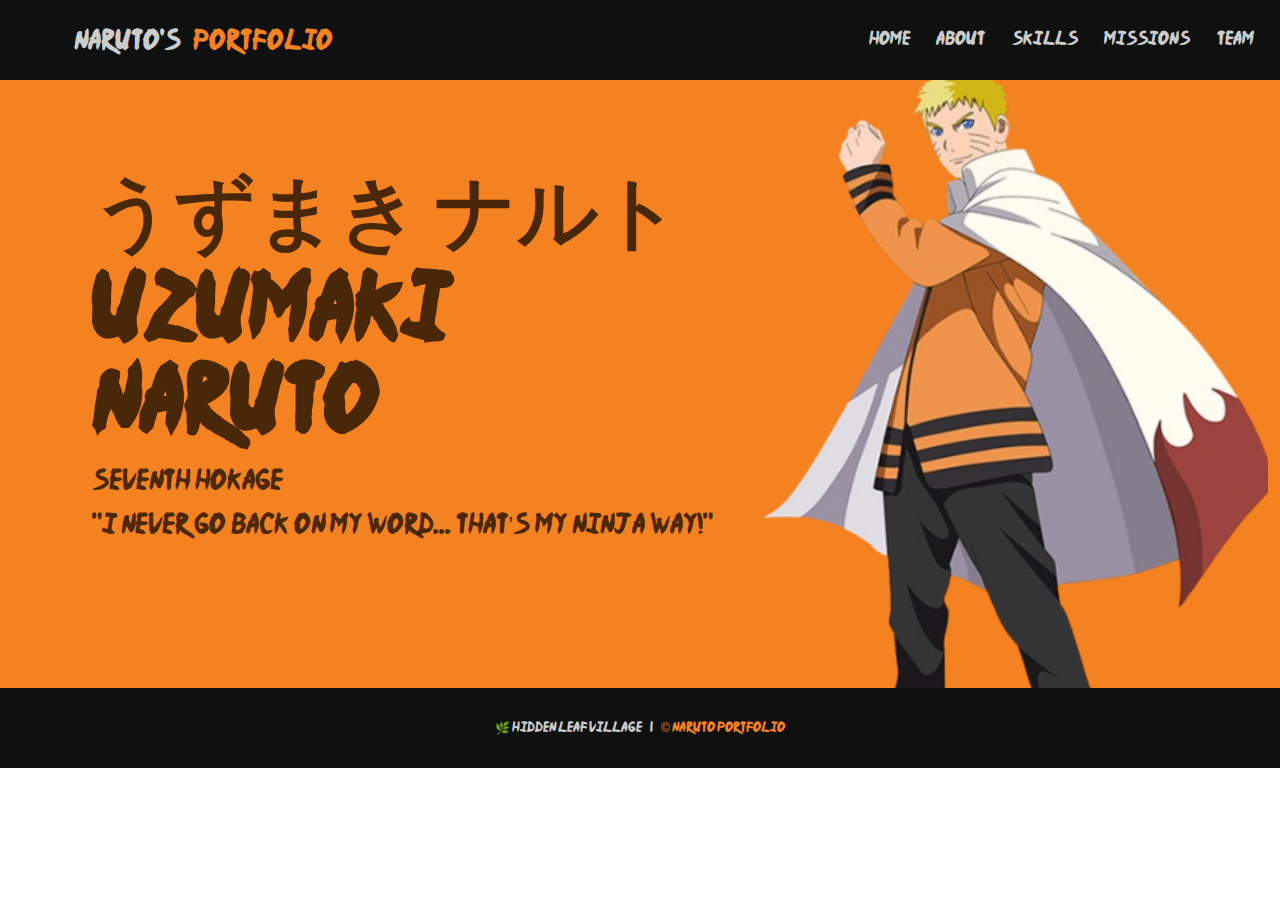
<file: index.html>
<!DOCTYPE html>
<html lang="en">
<head>
    <meta charset="UTF-8">
    <meta name="viewport" content="width=device-width, initial-scale=1.0">
    <title>Naruto's PortFolio</title>
    <link rel="stylesheet" href="style.css">
</head>
<body>
    <header>
        <div class="panel">
            <div class="panel-name">Naruto's &ThickSpace;<a>Portfolio</a></div>
            <div class="panel-links">
                <a href="index.html">Home</a>
            </div>
            <div class="panel-links">
                <a href="about.html">About</a>
            </div>
            <div class="panel-links">
                <a href="skills.html">skills</a>
            </div>
            <div class="panel-links">
                <a href="missions.html">missions</a>
            </div>
            <div class="panel-links">
                <a href="team.html">Team</a>
            </div>
        </div>
    </header>
    <div class="hero">
        <div class="hero-content">
            <h1 id="japanese-name">うずまき ナルト</h1>
            <h1 id="english-name">Uzumaki Naruto</h1>
            <p id="title">Seventh Hokage</p>
            <p id="quote">"I never go back on my word... that’s my ninja way!"</p>
        </div>
        <div class="hero-image"></div>
    </div>
    <footer>
        <p>🌿 Hidden Leaf Village &ThickSpace; | &ThickSpace; <a>© Naruto Portfolio</a></p>
    </footer>
</body>
</html>
</file>
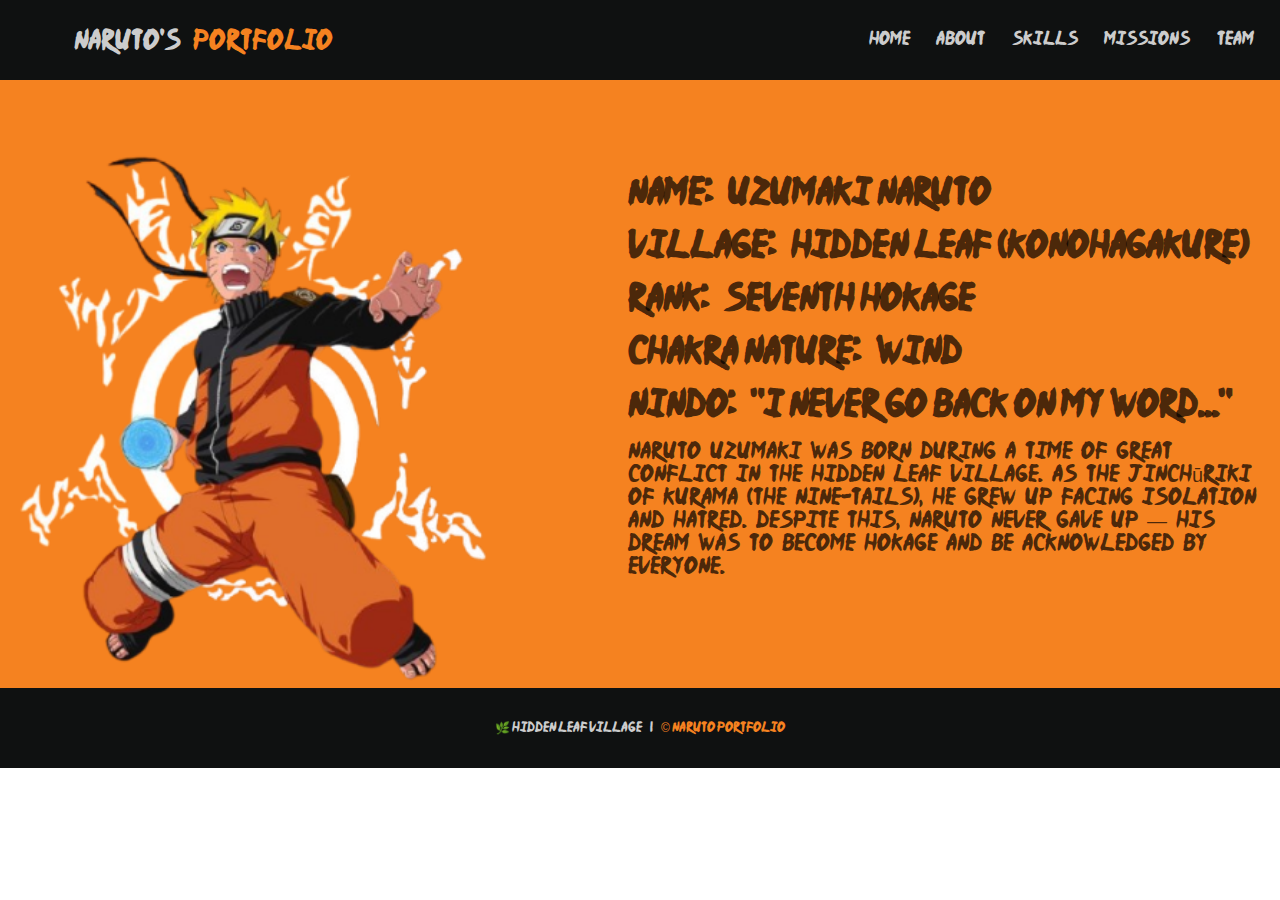
<file: about.html>
<!DOCTYPE html>
<html lang="en">
<head>
    <meta charset="UTF-8">
    <meta name="viewport" content="width=device-width, initial-scale=1.0">
    <title>About</title>
    <link rel="stylesheet" href="style.css">
</head>
<body>
    <header>
        <div class="panel">
            <div class="panel-name">Naruto's &ThickSpace;<a>Portfolio</a></div>
            <div class="panel-links">
                <a href="index.html">Home</a>
            </div>
            <div class="panel-links">
                <a href="about.html">About</a>
            </div>
            <div class="panel-links">
                <a href="skills.html">skills</a>
            </div>
            <div class="panel-links">
                <a href="missions.html">missions</a>
            </div>
            <div class="panel-links">
                <a href="team.html">Team</a>
            </div>
        </div>
    </header>
    <div class="about">
        <div class="about-image"></div>
        <div class="about-content">
            <h3>Name:&ThickSpace; Uzumaki Naruto</h3>
            <h3>Village:&ThickSpace; Hidden Leaf (Konohagakure)</h3>
            <h3>Rank:&ThickSpace; Seventh Hokage</h3>
            <h3>Chakra Nature:&ThickSpace; Wind</h3>
            <h3>Nindo:&ThickSpace; "I never go back on my word..."</h3>
            <p>Naruto &ThickSpace;Uzumaki&ThickSpace; was&ThickSpace; born &ThickSpace;during &ThickSpace;a &ThickSpace;time&ThickSpace; of &ThickSpace;great &ThickSpace;conflict&ThickSpace; in &ThickSpace;the&ThickSpace; Hidden&ThickSpace; Leaf&ThickSpace; Village.&ThickSpace; As &ThickSpace;the &ThickSpace;jinchūriki &ThickSpace;of &ThickSpace;Kurama &ThickSpace;(the &ThickSpace;Nine-Tails), &ThickSpace;he &ThickSpace;grew &ThickSpace;up &ThickSpace;facing &ThickSpace;isolation &ThickSpace;and &ThickSpace;hatred. &ThickSpace;Despite &ThickSpace;this, &ThickSpace;Naruto &ThickSpace;never &ThickSpace;gave &ThickSpace;up &ThickSpace;— &ThickSpace;his &ThickSpace;dream &ThickSpace;was &ThickSpace;to &ThickSpace;become &ThickSpace;Hokage &ThickSpace;and &ThickSpace;be &ThickSpace;acknowledged &ThickSpace;by &ThickSpace;everyone.</p>
        </div>
    </div>
    <footer>
        <p>🌿 Hidden Leaf Village &ThickSpace; | &ThickSpace; <a>© Naruto Portfolio</a></p>
    </footer>
</body>
</html>
</file>
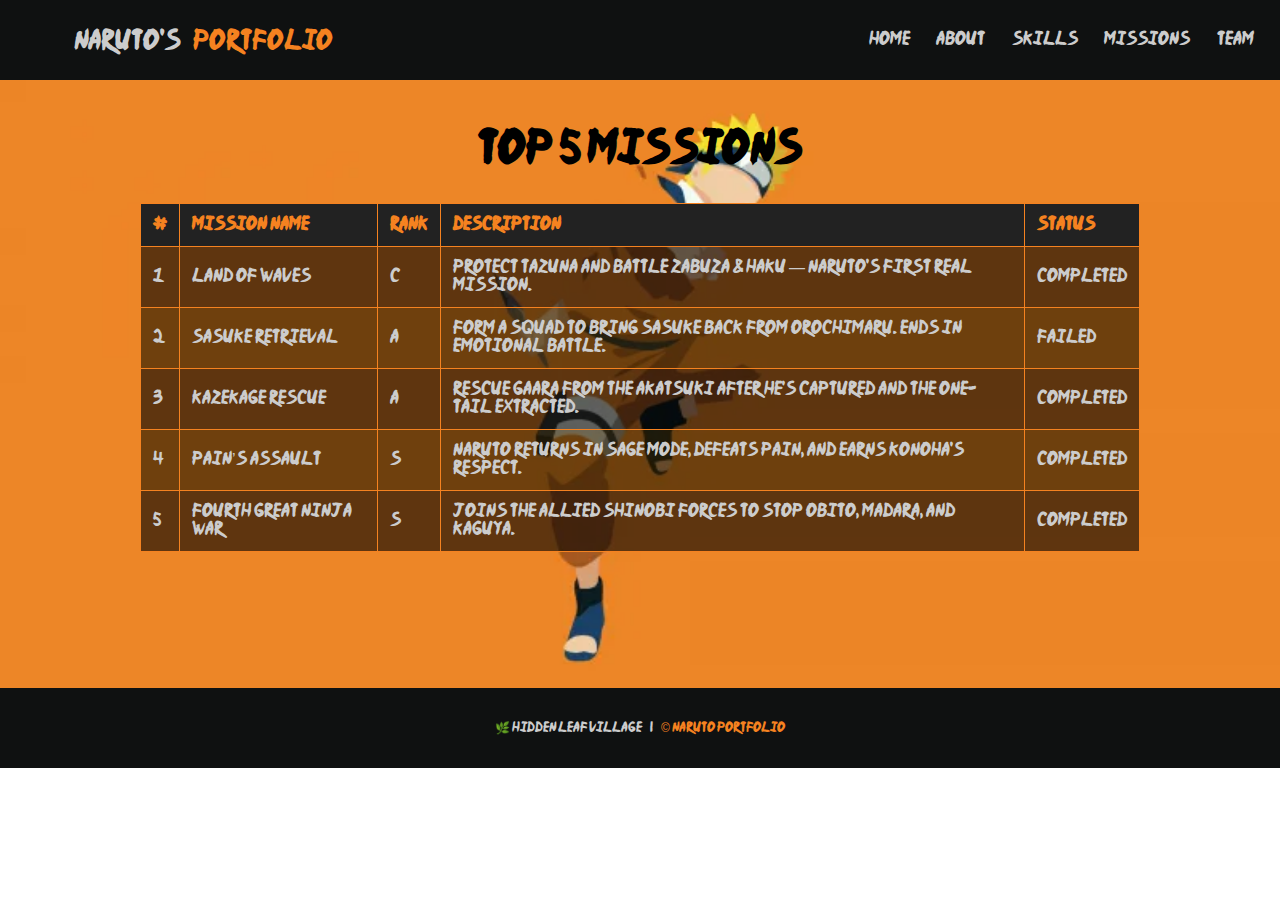
<file: missions.html>
<!DOCTYPE html>
<html lang="en">
<head>
    <meta charset="UTF-8">
    <meta name="viewport" content="width=device-width, initial-scale=1.0">
    <title>Missions</title>
    <link rel="stylesheet" href="style.css">
</head>
<body>
    <header>
        <div class="panel">
            <div class="panel-name">Naruto's &ThickSpace;<a>Portfolio</a></div>
            <div class="panel-links">
                <a href="index.html">Home</a>
            </div>
            <div class="panel-links">
                <a href="about.html">About</a>
            </div>
            <div class="panel-links">
                <a href="skills.html">skills</a>
            </div>
            <div class="panel-links">
                <a href="missions.html">missions</a>
            </div>
            <div class="panel-links">
                <a href="team.html">Team</a>
            </div>
        </div>
    </header>
    <div class="missions">
        <div class="missions-section">
            <h2>Top 5 Missions</h2>
            <table class="missions-table">
                <thead>
                <tr>
                    <th>#</th>
                    <th>Mission Name</th>
                    <th>Rank</th>
                    <th>Description</th>
                    <th>Status</th>
                </tr>
                </thead>
                <tbody>
                <tr>
                    <td>1</td>
                    <td>Land of Waves</td>
                    <td>C</td>
                    <td>Protect Tazuna and battle Zabuza & Haku — Naruto's first real mission.</td>
                    <td> Completed</td>
                </tr>
                <tr>
                    <td>2</td>
                    <td>Sasuke Retrieval</td>
                    <td>A</td>
                    <td>Form a squad to bring Sasuke back from Orochimaru. Ends in emotional battle.</td>
                    <td> Failed</td>
                </tr>
                <tr>
                    <td>3</td>
                    <td>Kazekage Rescue</td>
                    <td>A</td>
                    <td>Rescue Gaara from the Akatsuki after he's captured and the One-Tail extracted.</td>
                    <td> Completed</td>
                </tr>
                <tr>
                    <td>4</td>
                    <td>Pain’s Assault</td>
                    <td>S</td>
                    <td>Naruto returns in Sage Mode, defeats Pain, and earns Konoha's respect.</td>
                    <td> Completed</td>
                </tr>
                <tr>
                    <td>5</td>
                    <td>Fourth Great Ninja War</td>
                    <td>S</td>
                    <td>Joins the Allied Shinobi Forces to stop Obito, Madara, and Kaguya.</td>
                    <td> Completed</td>
                </tr>
                </tbody>
            </table>
        </div>
    </div>
    <footer>
        <p>🌿 Hidden Leaf Village &ThickSpace; | &ThickSpace; <a>© Naruto Portfolio</a></p>
    </footer>
</body>
</html>
</file>
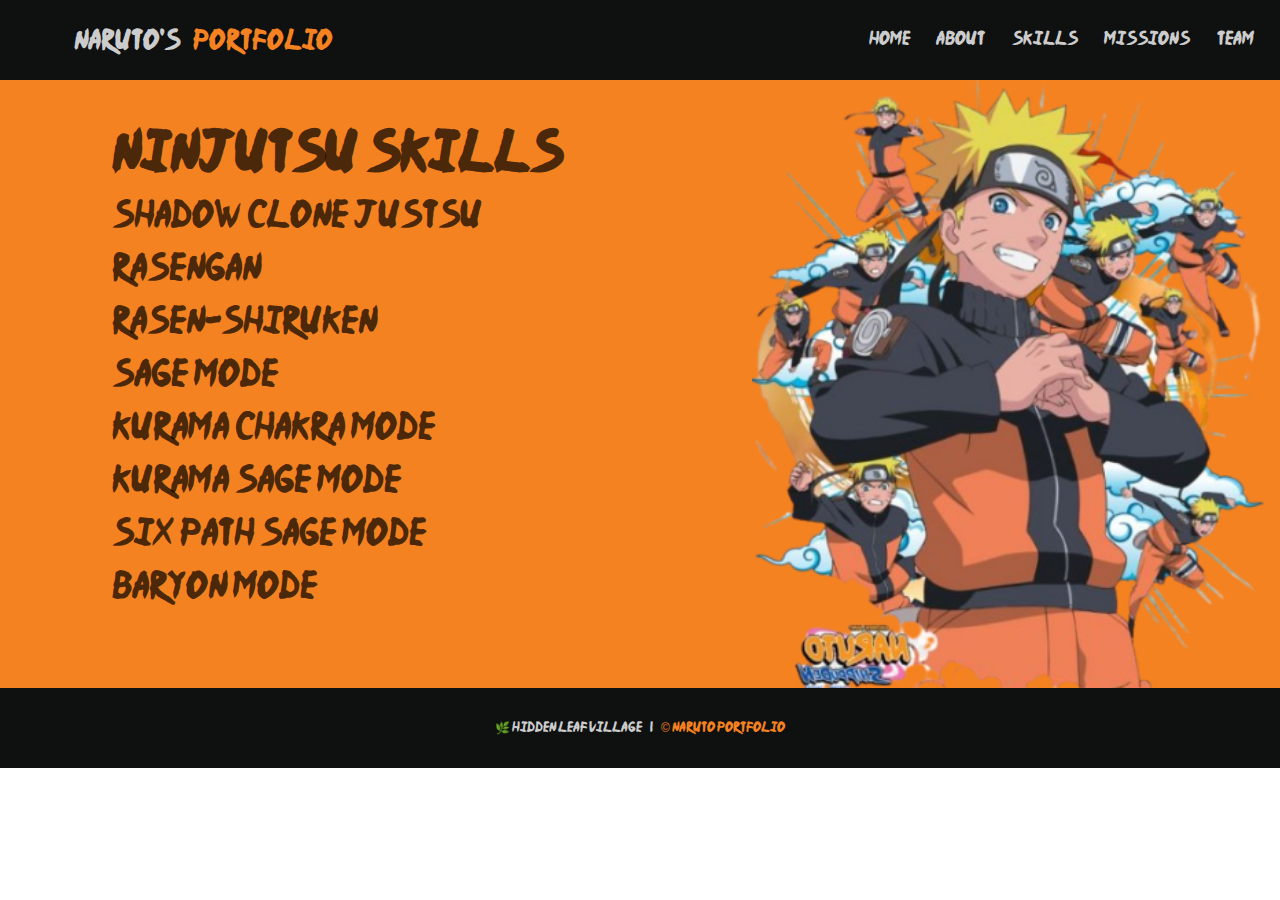
<file: skills.html>
<!DOCTYPE html>
<html lang="en">
<head>
    <meta charset="UTF-8">
    <meta name="viewport" content="width=device-width, initial-scale=1.0">
    <title>Skills</title>
    <link rel="stylesheet" href="style.css">
</head>
<body>
    <header>
        <div class="panel">
            <div class="panel-name">Naruto's &ThickSpace;<a>Portfolio</a></div>
            <div class="panel-links">
                <a href="index.html">Home</a>
            </div>
            <div class="panel-links">
                <a href="about.html">About</a>
            </div>
            <div class="panel-links">
                <a href="skills.html">skills</a>
            </div>
            <div class="panel-links">
                <a href="missions.html">missions</a>
            </div>
            <div class="panel-links">
                <a href="team.html">Team</a>
            </div>
        </div>
    </header>
    <div class="skills">
        <div class="skills-content">
            <h2>Ninjutsu Skills</h2>
            <p>Shadow Clone Justsu</p>
            <p>Rasengan</p>
            <p>Rasen-Shiruken</p>
            <p>Sage Mode</p>
            <p>Kurama Chakra Mode</p>
            <p>Kurama Sage Mode</p>
            <p>Six Path Sage Mode</p>
            <p>Baryon Mode</p>
        </div>
        <div class="skills-image"></div>
    </div>
    <footer>
        <p>🌿 Hidden Leaf Village &ThickSpace; | &ThickSpace; <a>© Naruto Portfolio</a></p>
    </footer>
</body>
</html>
</file>
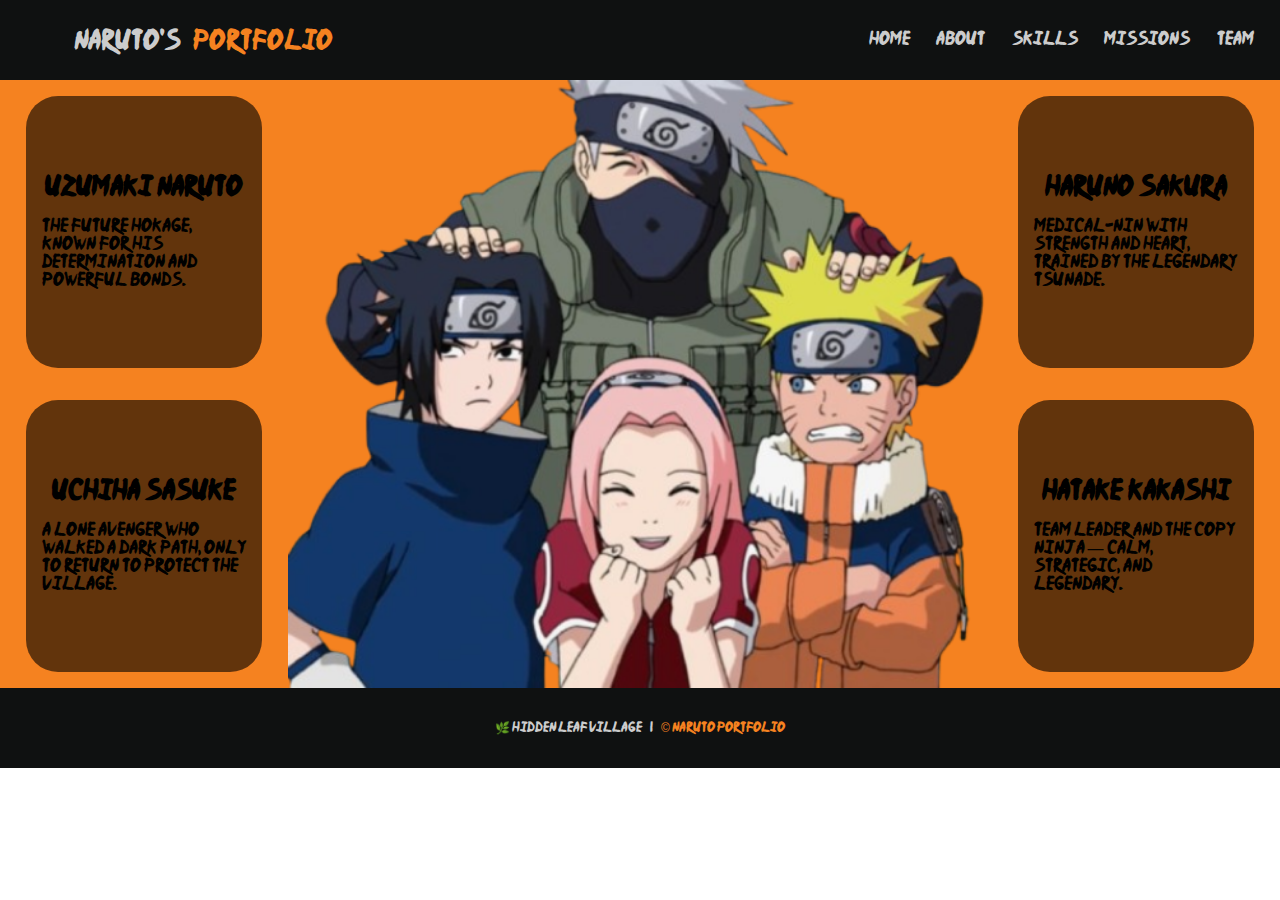
<file: team.html>
<!DOCTYPE html>
<html lang="en">
<head>
    <meta charset="UTF-8">
    <meta name="viewport" content="width=device-width, initial-scale=1.0">
    <title>Team</title>
    <link rel="stylesheet" href="style.css">
</head>
<body>
    <header>
        <div class="panel">
            <div class="panel-name">Naruto's &ThickSpace;<a>Portfolio</a></div>
            <div class="panel-links">
                <a href="index.html">Home</a>
            </div>
            <div class="panel-links">
                <a href="about.html">About</a>
            </div>
            <div class="panel-links">
                <a href="skills.html">skills</a>
            </div>
            <div class="panel-links">
                <a href="missions.html">missions</a>
            </div>
            <div class="panel-links">
                <a href="team.html">Team</a>
            </div>
        </div>
    </header>
    <div class="team">
        <div class="team-content">
            <div class="member">
                <h2>Uzumaki Naruto</h2>
                <p>The future Hokage, known for his determination and powerful bonds.</p>
            </div>
            <div class="member">
                <h2>Uchiha Sasuke</h2>
                <p>A lone avenger who walked a dark path, only to return to protect the village.</p>
            </div>
        </div>
        <div class="team-image"></div>
        <div class="team-content">
            <div class="member">
                <h2>Haruno Sakura</h2>
                <p>Medical-nin with strength and heart, trained by the legendary Tsunade.</p>
            </div>
            <div class="member">
                <h2>Hatake Kakashi</h2>
                <p>Team leader and the Copy Ninja — calm, strategic, and legendary.</p>
            </div>
      </div>
        </div>
    </div>
    <footer>
        <p>🌿 Hidden Leaf Village &ThickSpace; | &ThickSpace; <a>© Naruto Portfolio</a></p>
    </footer>
</body>
</html>
</file>
<file: style.css>
@font-face {
  font-family: 'NinjaNaruto';
  src: url('assets/njnaruto.ttf') format('truetype');
}


*{
    margin: 0;
    font-family: 'NinjaNaruto', sans-serif;
}

.panel{
    background-color: #0f1111;
    color: #cccccc;
    display: flex;
    justify-content: space-evenly;
    align-items: center;
    height: 5rem;
}

.panel-name{
    height: 90%;
    width: 60%;
    font-size: 1.5rem;
    margin-top: 3rem;
    margin-left: 3rem;
    font-weight: 500;
}

.panel-name a{
    color: #F58220;
}

.panel-links a{
    text-decoration: none;
    color: #cccccc;
}

.panel-links a:hover{
    color: #F58220;
    font-size: 0.8rem;
}

.hero{
  display: flex;
  flex-wrap: wrap;
  justify-content: center;
  align-items: center;
  height: 38rem;
  flex-direction: column;
  background: #F58220;
}

.hero-content{
    height: 38rem;
    width: 50%;
    margin: 5rem 0 0 5rem;
    color: rgba(0, 0, 0, 0.7);
}

.hero-content h1{
    font-size: 5rem;
}

.hero-content p{
    margin-top: 1rem;
    font-size: 1.5rem;
}

.hero-image{
    height: 38rem;
    width: 40%;
    background-image: url(assets/naruto-hero.png);
    background-size: cover;
}

footer{
    text-align: center;
    background-color: #0f1111;
    height: 5rem;
    color: #cccccc;
    display: flex;
    justify-content: center;
    align-items: center;
    font-size: 0.75rem;
}

footer a{
    color: #F58220;
}

.about{
    display: flex;
    flex-wrap: wrap;
    justify-content: center;
    align-items: center;
    height: 38rem;
    flex-direction: column;
    background: #F58220;
}

.about-image{
    height: 38rem;
    width: 40%;
    background-image: url(assets/naruto-about.png);
    background-size: cover;
    background-color: #F58220;
}

.about-content{
    height: 38rem;
    width: 50%;
    margin: 5rem 0 0 5rem;
    color: rgba(0, 0, 0, 0.7);
}

.about-content h3{
    margin-top: 1rem;
    font-size: 2rem;
}

.about-content p{
    margin-top: 1rem;
    font-size: 1.25rem;
}

.skills{
    display: flex;
    flex-wrap: wrap;
    justify-content: center;
    align-items: center;
    height: 38rem;
    flex-direction: column;
    background: #F58220;
}

.skills-content{
    height: 38rem;
    width: 50%;
    margin: 2rem 0 0 7rem;
    color: rgba(0, 0, 0, 0.7);
}

.skills-content h2{
    margin-top: 1rem;
    font-size: 3rem;
    font-weight: 700;
}

.skills-content p{
    margin-top: 1rem;
    font-size: 2rem;
    font-weight: 300;
}

.skills-image{
    height: 38rem;
    width: 40%;
    background-image: url(assets/naruto-skills.png);
    background-size: cover;
    margin-right: 5rem;
}

.missions{
    display: flex;
    flex-wrap: wrap;
    justify-content: center;
    align-items: center;
    height: 38rem;
    flex-direction: column;
    background: #F58220;
}

.missions-section {
    height: 100%;
    width: 100%;
  background: #111 url('assets/naruto-missions.png') no-repeat center center/cover;
  color: #fff;
  font-family: Arial, sans-serif;
}

.missions-section h2 {
  text-align: center;
  font-size: 2.5rem;
  color: black;
  margin-bottom: 30px;
  margin-top: 3rem;
}

.missions-table {
  width: 100%;
  max-width: 1000px;
  margin: auto;
  border-collapse: collapse;
  background: rgba(0, 0, 0, 0.6);
}

.missions-table th, .missions-table td {
  border: 1px solid #F58220;
  padding: 12px;
  text-align: left;
}

.missions-table th {
  background-color: #222;
  color: #F58220;
}

.missions-table td {
  color: #cccccc;
}

.missions-table tr:nth-child(even) {
  background-color: rgba(255, 165, 0, 0.1);
}

.team{
    display: flex;
    flex-wrap: wrap;
    justify-content: center;
    align-items: center;
    height: 38rem;
    flex-direction: column;
    background: #F58220;
}

.team-image{
    height: 38rem;
    width: 55%;
    background-image: url(assets/naruto-team.png);
    background-size: cover;
}

.team-content{
    height: 38rem;
    width: 20%;
    padding-left: 1rem;
    padding-right: 1rem;
    display: flex;
    flex-direction: column;
    justify-content: center;
    align-items: center;
}

.member{
    margin-top: 1rem;
    margin-bottom: 1rem;
    border-radius: 2rem;
    width: 80%;
    height: 40%;
    padding: 1rem 1rem 1rem 1rem;
    background-color: rgba(0, 0, 0, 0.6);
    display: flex;
    flex-direction: column;
    justify-content: center;
    align-items: center;
}

.member p{
    margin-top: 1rem;
}
</file>
